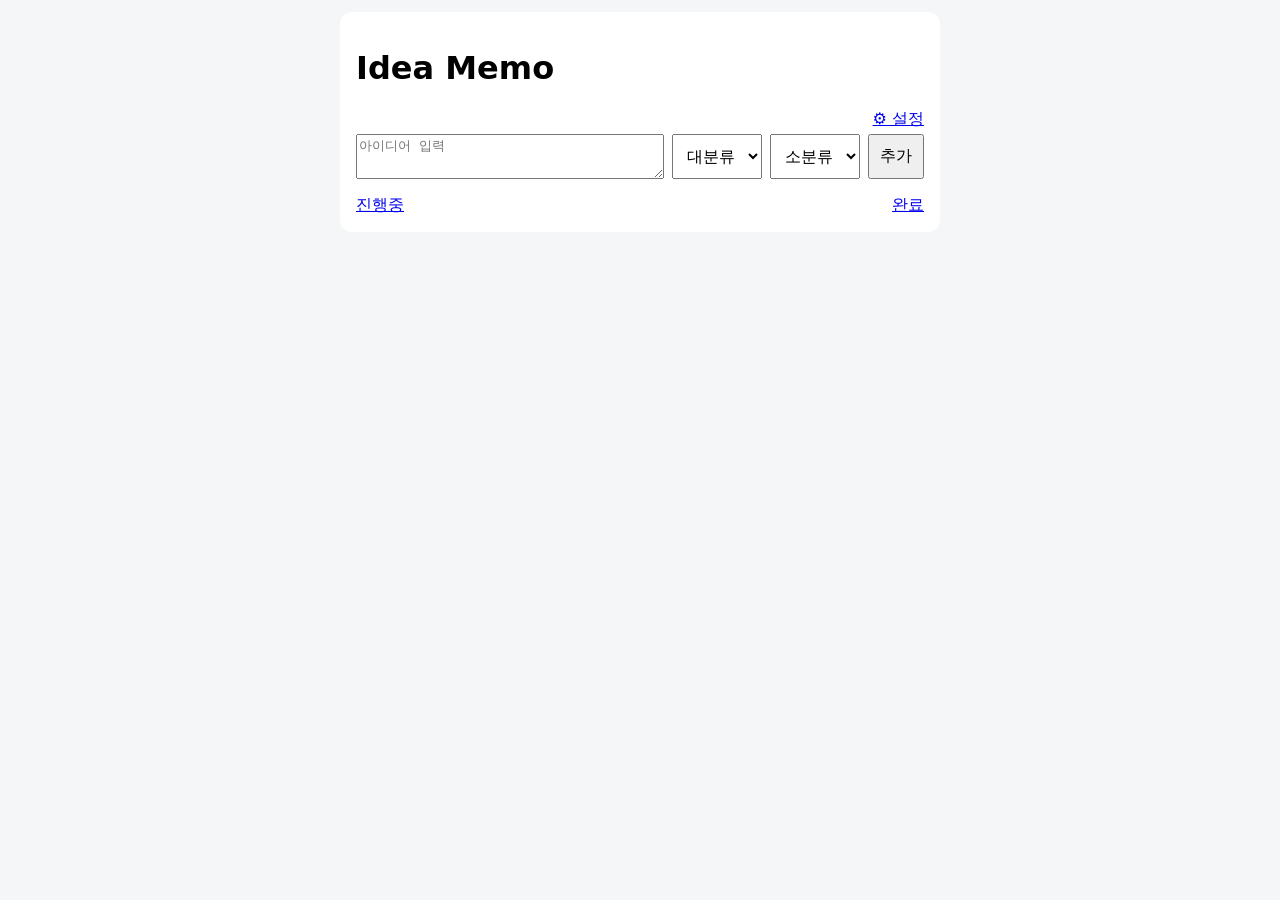
<file: index.html>
<!DOCTYPE html>
<html lang="ko">
<head>
  <meta charset="UTF-8">
  <title>Idea Memo</title>

  <meta name="viewport" content="width=device-width, initial-scale=1.0, viewport-fit=cover">

  <link rel="manifest" href="manifest.json">
  <meta name="theme-color" content="#ffffff">

  <link rel="stylesheet" href="css/style.css">
</head>
<body>

<div class="app">
  <h1>Idea Memo</h1>

  <div style="text-align:right; margin-bottom: 4px;">
    <a href="settings.html">⚙ 설정</a>
  </div>

  <div class="input-box">
    <textarea id="memoInput" placeholder="아이디어 입력"></textarea>

    <select id="mainSelect">
      <option value="">대분류</option>
    </select>

    <select id="subSelect">
      <option value="">소분류</option>
    </select>

    <button id="addBtn">추가</button>
  </div>

  <ul id="pendingList"></ul>

  <div class="nav">
    <a href="running.html">진행중</a>
    <a href="completed.html">완료</a>
  </div>
</div>

<script src="js/storage.js"></script>
<script src="js/index.js"></script>

<script>
if ("serviceWorker" in navigator) {
  navigator.serviceWorker.register("./sw.js");
}
</script>

</body>
</html>
</file>
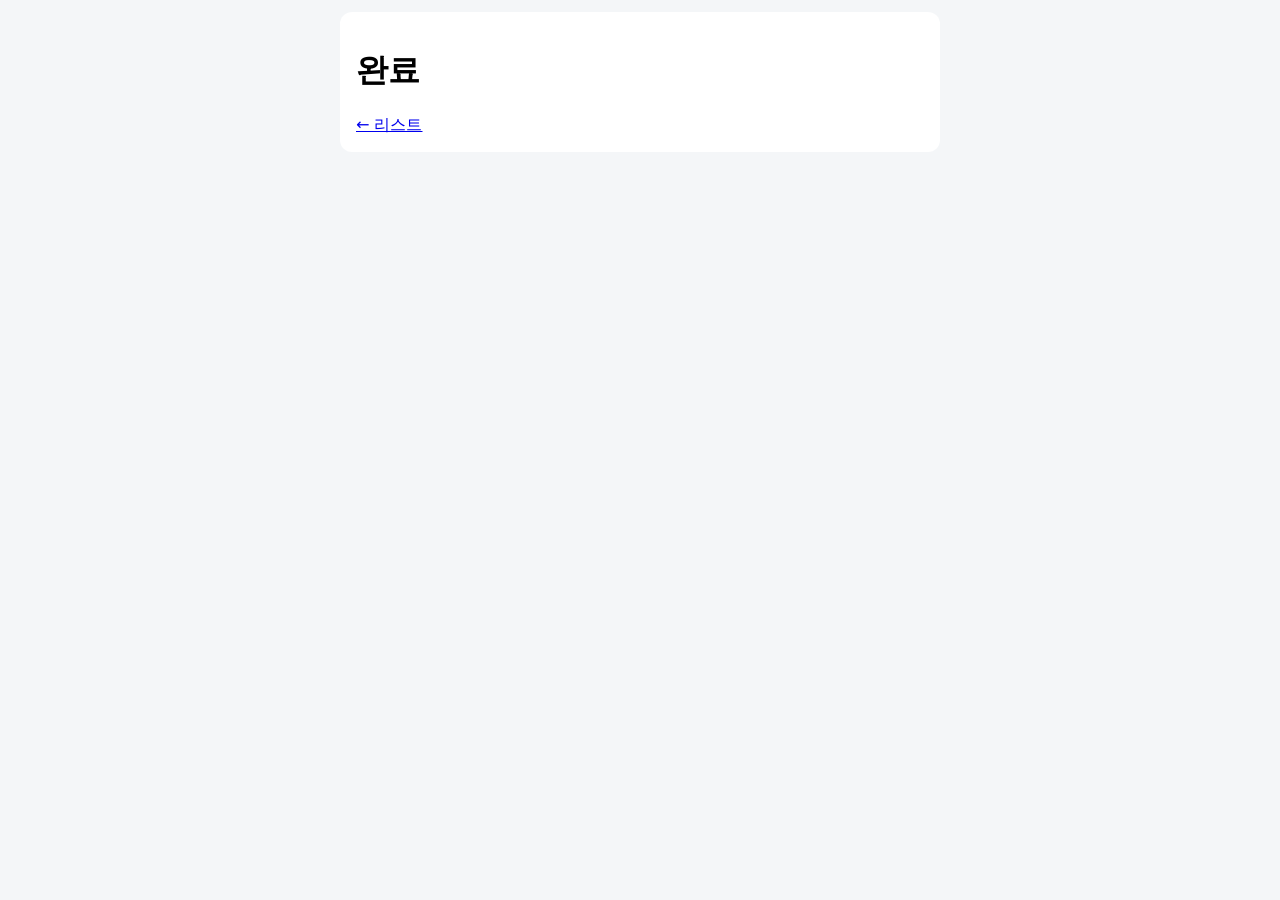
<file: completed.html>
<!DOCTYPE html>
<html lang="ko">
<head>
  <meta charset="UTF-8">
  <title>완료</title>

  <!-- ✅ 모바일 화면 정상 표시 핵심 -->
  <meta name="viewport" content="width=device-width, initial-scale=1.0">

  <link rel="stylesheet" href="css/style.css">
</head>
<body>

<div class="app">
  <h1>완료</h1>
  <ul id="completedList"></ul>
  <a href="index.html">← 리스트</a>
</div>

<script src="js/storage.js"></script>
<script src="js/completed.js"></script>
</body>
</html>
</file>
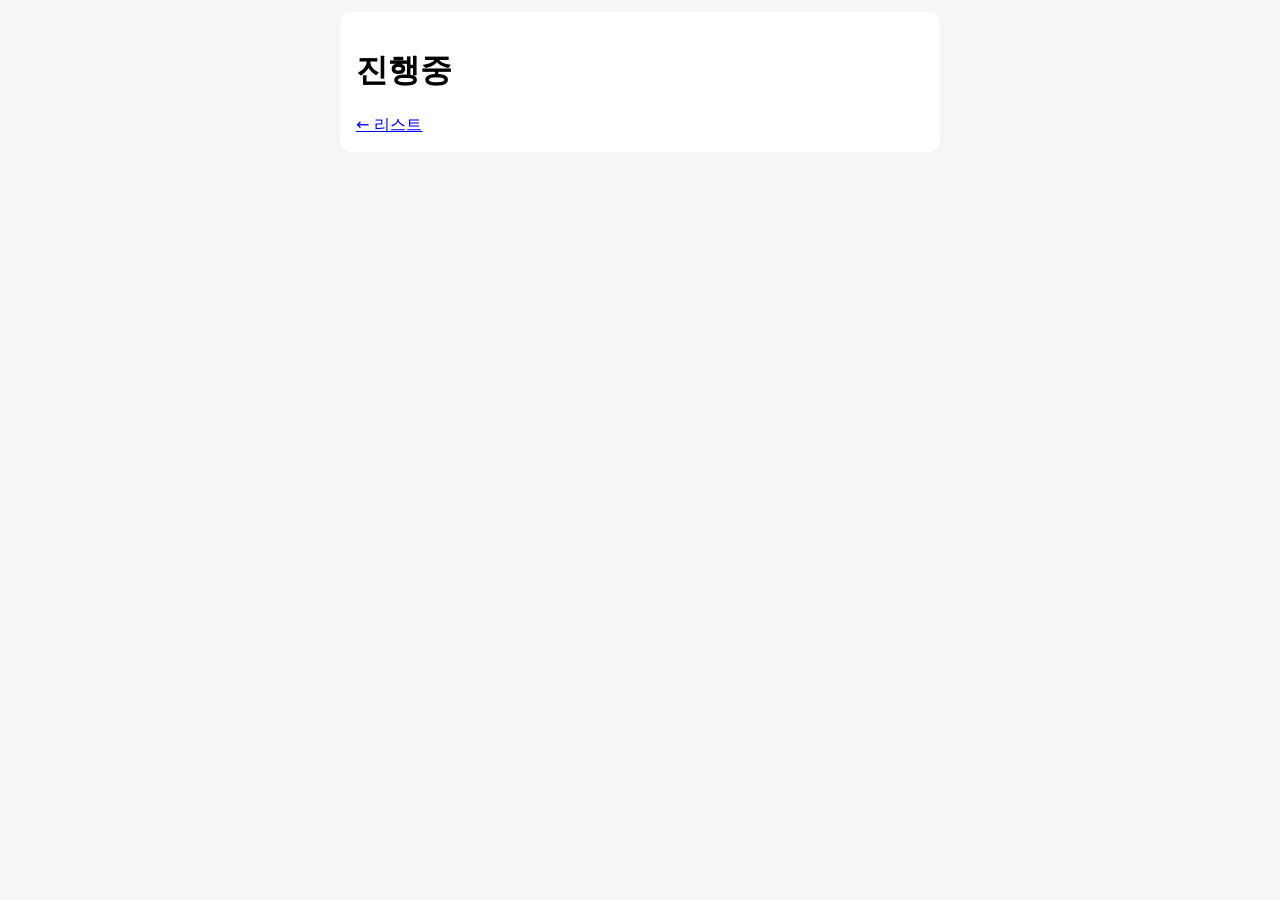
<file: running.html>
<!DOCTYPE html>
<html lang="ko">
<head>
  <meta charset="UTF-8">
  <title>진행중</title>

  <!-- ✅ 모바일 화면 정상 표시 핵심 -->
  <meta name="viewport" content="width=device-width, initial-scale=1.0">

  <link rel="stylesheet" href="css/style.css">
</head>
<body>

<div class="app">
  <h1>진행중</h1>
  <ul id="runningList"></ul>
  <a href="index.html">← 리스트</a>
</div>

<script src="js/storage.js"></script>
<script src="js/running.js"></script>
</body>
</html>
</file>
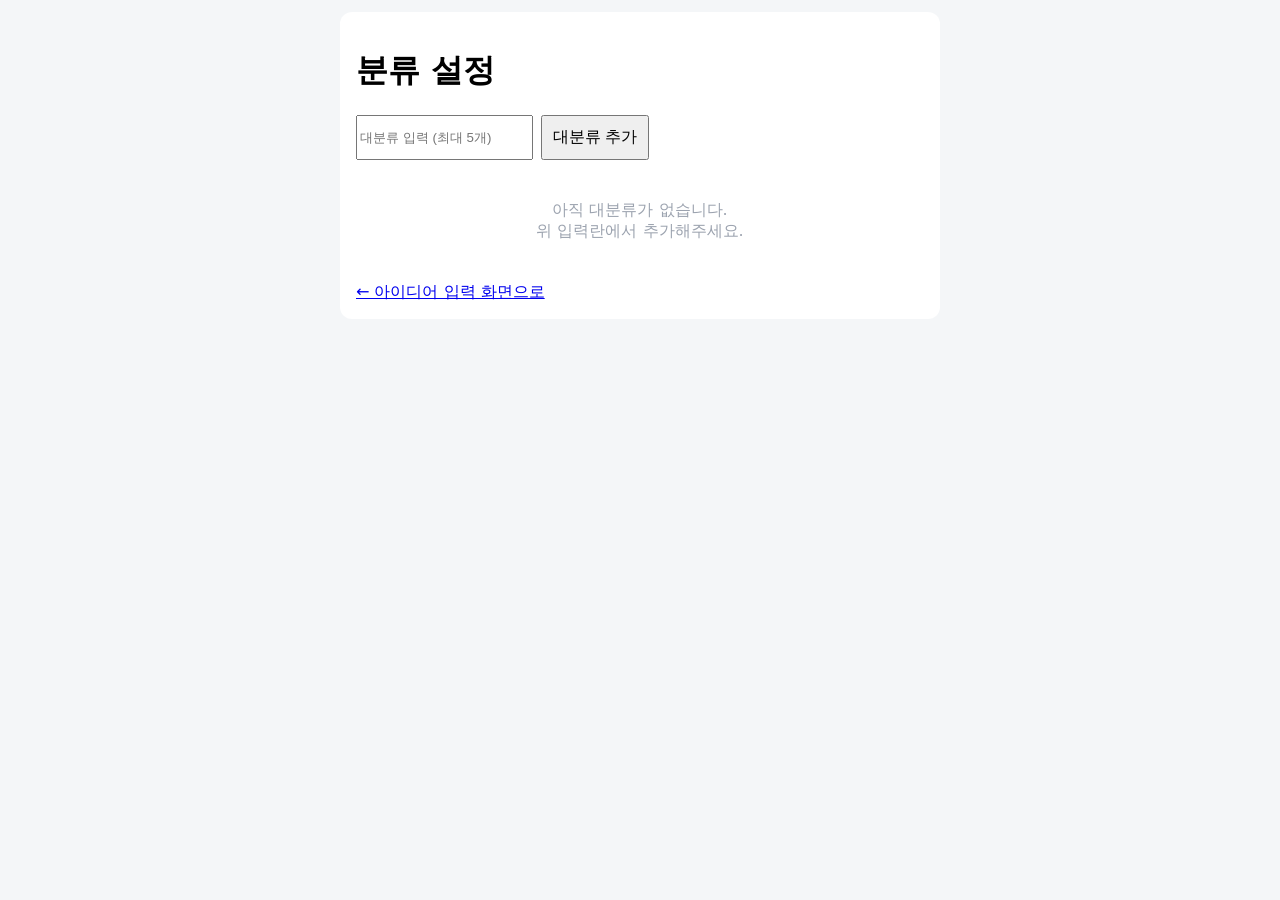
<file: settings.html>
<!DOCTYPE html>
<html lang="ko">
<head>
  <meta charset="UTF-8">
  <title>분류 설정</title>

  <!-- ✅ 모바일 화면 정상 표시 핵심 -->
  <meta name="viewport" content="width=device-width, initial-scale=1.0">

  <link rel="stylesheet" href="css/style.css">
</head>
<body>

<div class="app">
  <h1>분류 설정</h1>

  <div class="input-box">
    <input id="mainInput" placeholder="대분류 입력 (최대 5개)">
    <button id="addMainBtn">대분류 추가</button>
  </div>

  <div id="categoryArea"></div>

  <div class="nav">
    <a href="index.html">← 아이디어 입력 화면으로</a>
  </div>
</div>

<script src="js/settings.js"></script>
</body>
</html>
</file>
<file: css/style.css>
/* ===== reset ===== */
* {
  box-sizing: border-box;
}

body {
  margin: 0;
  padding: 12px;
  background: #f4f6f8;
  font-family: system-ui, sans-serif;
}

/* ===== app ===== */
.app {
  width: 100%;
  max-width: 600px;
  margin: 0 auto;
  background: #fff;
  padding: 16px;
  border-radius: 12px;
}

/* ===== input area ===== */
.input-box {
  display: flex;
  gap: 8px;
  margin-bottom: 16px;
}

/* 기본(PC) */
#memoInput {
  flex: 1;
}

select,
button {
  padding: 10px;
  font-size: 16px;
}

/* ===== list ===== */
ul {
  list-style: none;
  padding: 0;
  margin: 0;
}

li {
  background: #f1f5f9;
  padding: 12px;
  border-radius: 8px;
  margin-bottom: 8px;

  display: flex;
  align-items: center;
  gap: 8px;
}

li span {
  flex: 1;
  word-break: break-word;
}

li button {
  white-space: nowrap;
}

/* ===== nav ===== */
.nav {
  margin-top: 16px;
  display: flex;
  justify-content: space-between;
}

/* =========================
   ✅ 모바일 전용 (핵심)
========================= */
@media (max-width: 600px) {

  .input-box {
    flex-direction: column;   /* ❗ 세로 배치 */
  }

  #memoInput,
  .input-box select,
  .input-box button {
    width: 100%;              /* ❗ 화면 꽉 채움 */
  }
}
</file>
